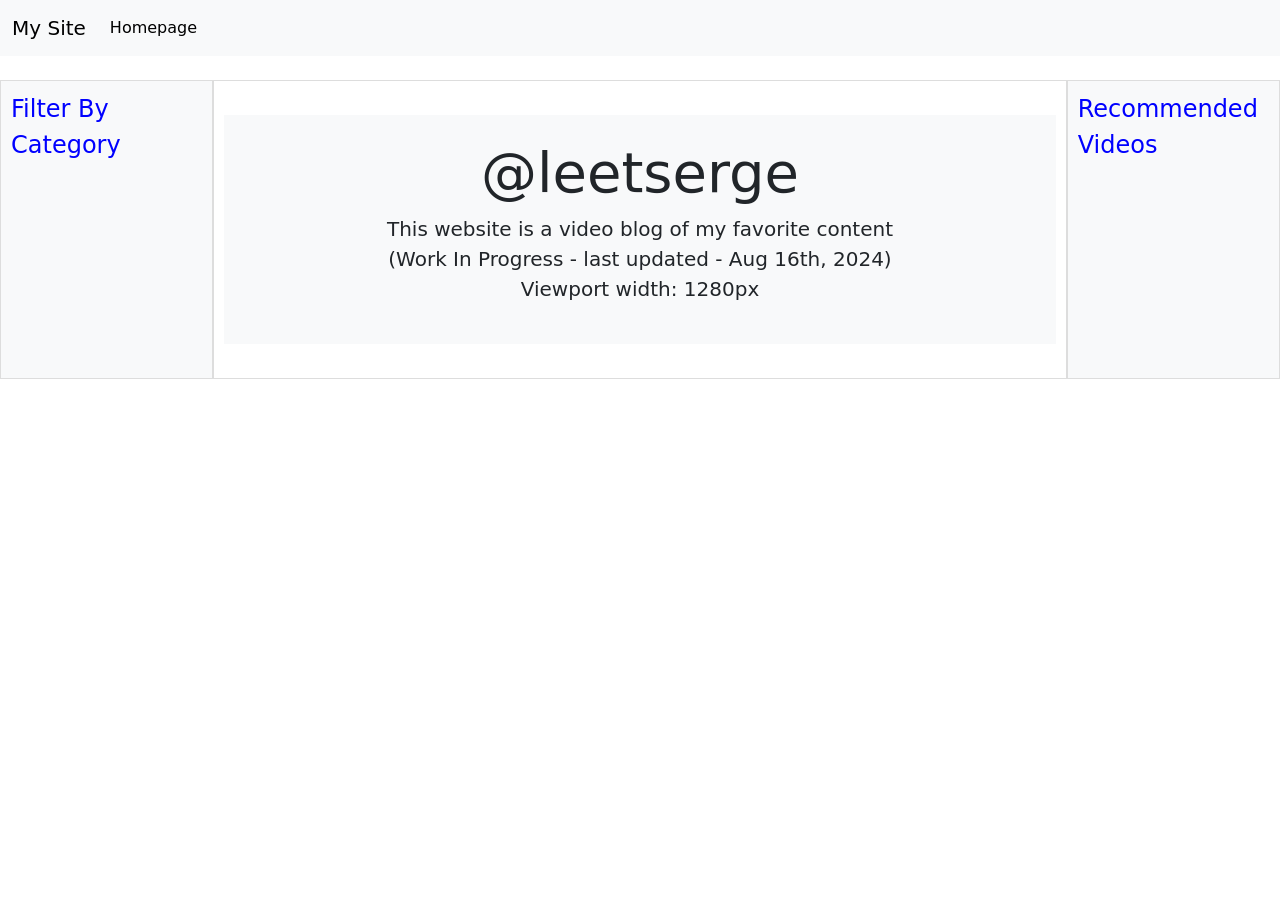
<file: index.html>
<!DOCTYPE html>
<html lang="en">

<head>
    <meta charset="UTF-8">
    <meta name="viewport" content="width=device-width, initial-scale=1.0">
    <title>Bootstrap Wireframe Layout</title>
    <link href="https://cdn.jsdelivr.net/npm/bootstrap@5.1.3/dist/css/bootstrap.min.css" rel="stylesheet"
        integrity="sha384-1BmE4kWBq78iYhFldvKuhfTAU6auU8tT94WrHftjDbrCEXSU1oBoqyl2QvZ6jIW3" crossorigin="anonymous">
    <style>
        .bordered {
            border: 1px solid #ddd;
            padding: 10px;
        }

        .header-text {
            color: red;
            font-size: 0.75rem;
        }

        .header-recommended {
            color: red;
            font-size: 0.6rem;
        }

        /* Tablet styles */
        @media (min-width: 577px) and (max-width: 768px) {
            .header-text {
                color: green;
                font-size: 0.85rem;
            }

            .header-recommended {
                color: green;
                font-size: 0.75rem;
            }
        }

        /* Medium devices */
        @media (min-width: 769px) and (max-width: 1024px) {

            .header-text,
            .header-recommended {
                color: orange;
                font-size: 1rem;
            }
        }

        /* Desktop and larger styles */
        @media (min-width: 1025px) {

            .header-text,
            .header-recommended {
                color: blue;
                font-size: 1.5rem;
            }
        }
    </style>
</head>

<body>
    <nav class="navbar navbar-expand-lg navbar-light bg-light">
        <div class="container-fluid"><a class="navbar-brand" href="http://ltserge.com">My Site</a><button
                class="navbar-toggler" type="button" data-bs-toggle="collapse" data-bs-target="#navbarNav"
                aria-controls="navbarNav" aria-expanded="false" aria-label="Toggle navigation"><span
                    class="navbar-toggler-icon"></span></button>
            <div class="collapse navbar-collapse" id="navbarNav">
                <ul class="navbar-nav">
                    <li class="nav-item"><a class="nav-link active" aria-current="page"
                            href="http://ltserge.com">Homepage</a></li>
                </ul>
            </div>
        </div>
    </nav>
    <div class="container-fluid mt-4">
        <div class="row">
            <div class="col-2 bg-light bordered">
                <p class="header-text">Filter By Category</p>
            </div>
            <div class="col-8 bg-white bordered">
                <div class="jumbotron text-center p-4 my-4 bg-light">
                    <h1 class="display-4">
                        <ahref="https://twitter.com/leetserge"target="_blank" class="text-decoration-none">
                            @leetserge</a>
                    </h1>
                    <p class="lead">This website is a video blog of my favorite content<br>
                        (Work In Progress - last updated - Aug 16th, 2024)<br><span id="viewport-width">Viewport width:
                        </span></p>
                </div>
            </div>
            <div class="col-2 bg-light bordered">
                <p class="header-recommended">Recommended Videos</p>
            </div>
        </div>
    </div>
    <script src="https://cdn.jsdelivr.net/npm/bootstrap@5.1.3/dist/js/bootstrap.bundle.min.js"
        integrity="sha384-ka7Sk0Gln4gmtz2MlQnikT1wXgYsOg+OMhuP+IlRH9sENBO0LRn5q+8nbTov4+1p"
        crossorigin="anonymous"></script>
    <script>
    
        function updateViewportWidth() {
            document.getElementById('viewport-width').innerHTML = 'Viewport width: ' + window.innerWidth + 'px';
        };
        window.onresize = updateViewportWidth;
        window.onload = updateViewportWidth;

    </script>
</body>

</html>
</file>
